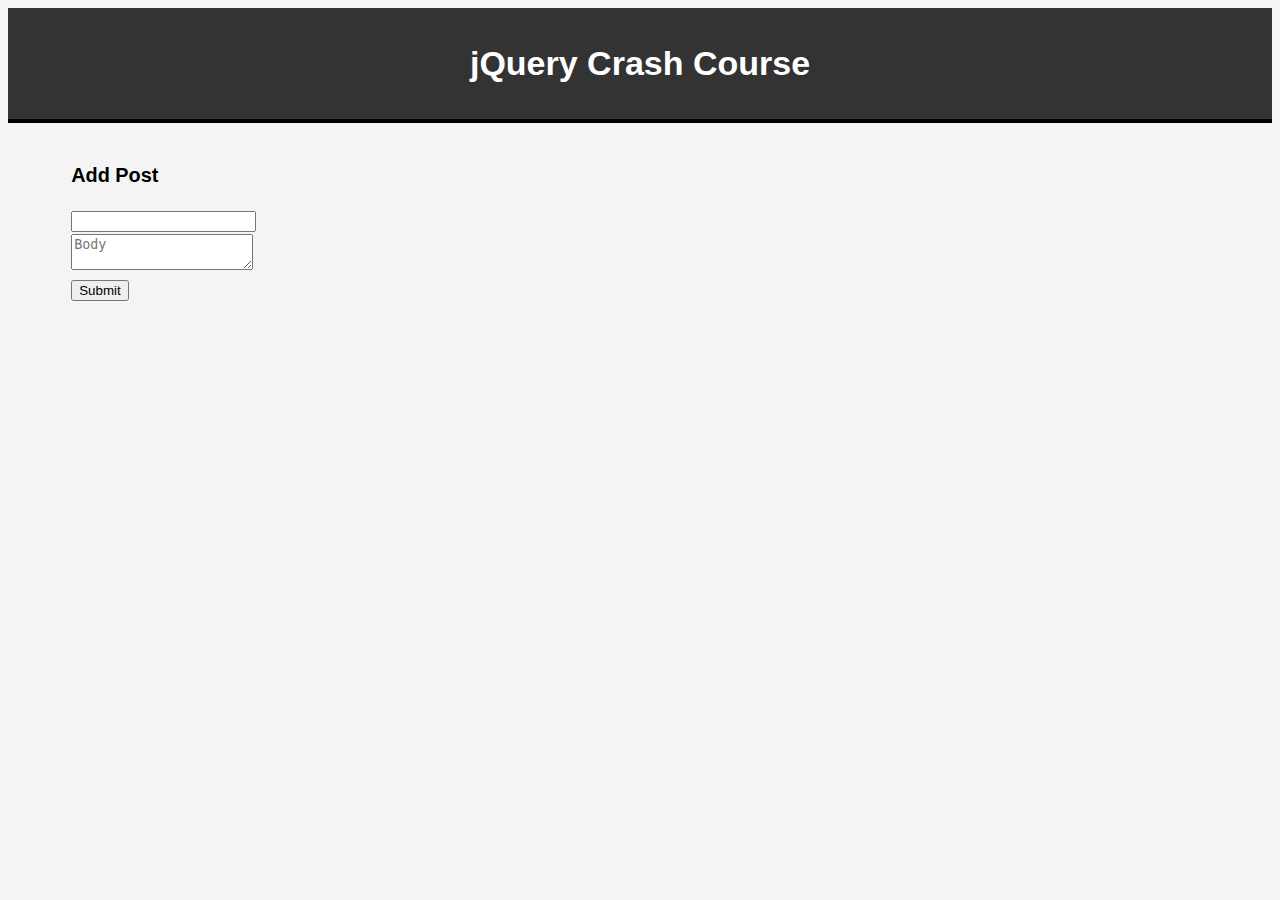
<file: Ajax/index.html>
<!DOCTYPE html>
<html lang="en">
  <head>
    <meta charset="UTF-8" />
    <meta http-equiv="X-UA-Compatible" content="IE=edge" />
    <meta name="viewport" content="width=device-width, initial-scale=1.0" />
    <title>jQuery Crash Course | Ajax</title>
    <script
      src="https://code.jquery.com/jquery-3.7.0.js"
      integrity="sha256-JlqSTELeR4TLqP0OG9dxM7yDPqX1ox/HfgiSLBj8+kM="
      crossorigin="anonymous"
    ></script>
    <link rel="stylesheet" href="styles.css" />
  </head>
  <body>
    <header>
      <h1>jQuery Crash Course</h1>
    </header>
    <div id="container">
      <div id="result"></div>
      <ul id="users"></ul>
      <h3>Add Post</h3>
      <form id="postForm" action="https://jsonplaceholder.typicode.com/posts">
        <input type="text" id="title" placeholde="Title" /><br />
        <textarea placeholder="Body" id="body"></textarea><br />
        <input type="submit" value="Submit" />
      </form>
    </div>

    <script>
      $(document).ready(function () {
        /*
        $("#result").load("test1.html", function (responseTxt, statusTxt, xhr) {
          if (statusTxt === "success") {
            alert("It went Fine");
          } else if (statusTxt === "error") {
            alert("Error: " + xhr.statusTxt);
          }
        });
        */
        // $.get("test.html", function (data) {
        //   $("#result").html(data);
        // });
        // $.getJSON("users.json", function (data) {
        //   $.each(data, function (i, user) {
        //     $("ul#users").append("<li>" + user.firstName + "</li>");
        //   });
        // });
        // $.ajax({
        //   method: "GET",
        //   url: "https://jsonplaceholder.typicode.com/posts",
        //   dataType: "json",
        // }).done(function (data) {
        //   console.log(data);
        //   $.map(data, function (post, i) {
        //     $("#result").append(
        //       "<h3>" + post.title + "</h3><p>" + post.body + "</p>"
        //     );
        //   });
        // });

        $("#postForm").submit(function (e) {
          e.preventDefault();

          var title = $("#title").val();
          var body = $("#body").val();
          var url = $(this).attr("action");

          $.post(url, { title: title, body: body }).done(function (data) {
            console.log("Post Saved");
            console.log(data);
          });
        });
      });
    </script>
  </body>
</html>
</file>
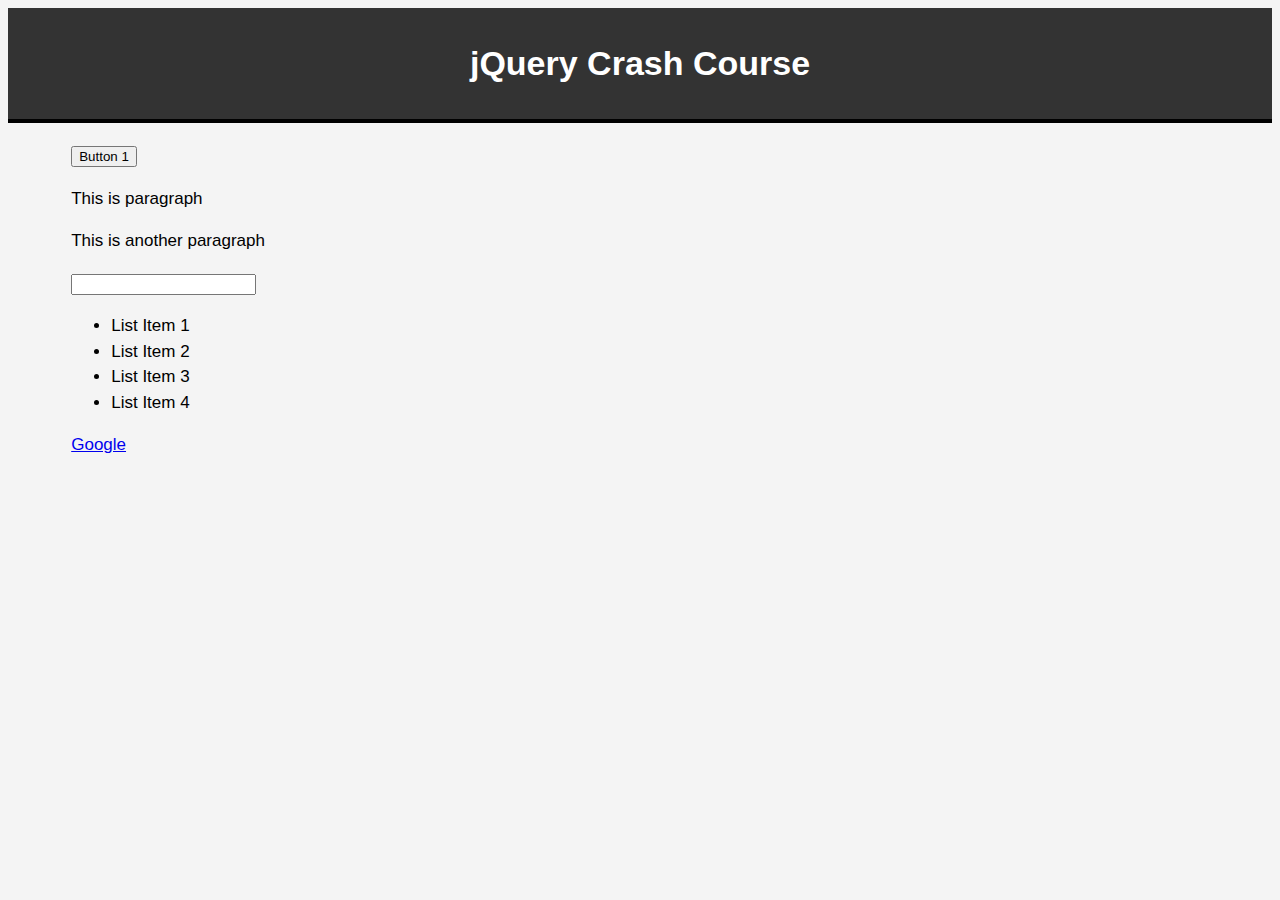
<file: Dom-Manipulation/index.html>
<!DOCTYPE html>
<html lang="en">
  <head>
    <meta charset="UTF-8" />
    <meta http-equiv="X-UA-Compatible" content="IE=edge" />
    <meta name="viewport" content="width=device-width, initial-scale=1.0" />
    <title>jQuery Crash Course | Dom Manipulation</title>
    <script
      src="https://code.jquery.com/jquery-3.6.4.slim.min.js"
      integrity="sha256-a2yjHM4jnF9f54xUQakjZGaqYs/V1CYvWpoqZzC2/Bw="
      crossorigin="anonymous"
    ></script>
    <link rel="stylesheet" href="styles.css" />
  </head>
  <body>
    <header>
      <h1>jQuery Crash Course</h1>
    </header>
    <div id="container">
      <button id="btn1">Button 1</button>
      <p class="para1">This is paragraph</p>
      <p class="para2">This is another paragraph</p>
      <div id="myDiv"></div>

      <input type="text" id="newItem" />

      <ul id="list">
        <li>List Item 1</li>
        <li>List Item 2</li>
        <li>List Item 3</li>
        <li>List Item 4</li>
      </ul>

      <a href="http://google.com">Google</a>

      <ul id="users"></ul>
    </div>

    <script>
      $(document).ready(function () {
        // $("p.para1").css("color", "red");
        // $("p.para1").css({ color: "red", background: "#ccc" });
        // $("p.para2").addClass("myClass");
        // $("p.para2").removeClass("myClass");
        // $("#btn1").click(function () {
        //   $("p.para2").toggleClass("myClass");
        //});
        // $("#myDiv").text("Hello World");
        // $("#myDiv").html("<h3>Hello World</h3>");
        // alert($("#myDiv").text());
        // $("ul").append("<li>Append List Item</li>");
        // $("ul").prepend("<li>Append List Item</li>");
        // $(".para1").appendTo(".para2");
        // $(".para1").prependTo(".para2");
        // $("ul").before("<h4>Hello</h4>");
        // $("ul").after("<h4>World</h4>");
        // $("ul").empty();
        // $("ul").detach();
        // $("a").attr("target", "_blank");
        // alert($("a").attr("href"));
        // $('a').removeAttr('target');
        // $("p").wrap("<h1>");
        // $("p").wrapAll("<h1>");

        $("#newItem").keyup(function (e) {
          var code = e.which;
          if (code == 13) {
            e.preventDefault();
            $("ul").append("<li>" + e.target.value + "</li>");
          }
        });

        // var myArr = ["brad", "Kelley", "nate", "hose"];
        // $.each(myArr, function (i, val) {
        //   $("#users").append("<li>" + val + "</li>");
        // });

        var newArr = $("ul#list li").toArray();
        $.each(newArr, function (i, val) {
          console.log(val.innerHTML);
        });
      });
    </script>
  </body>
</html>
</file>
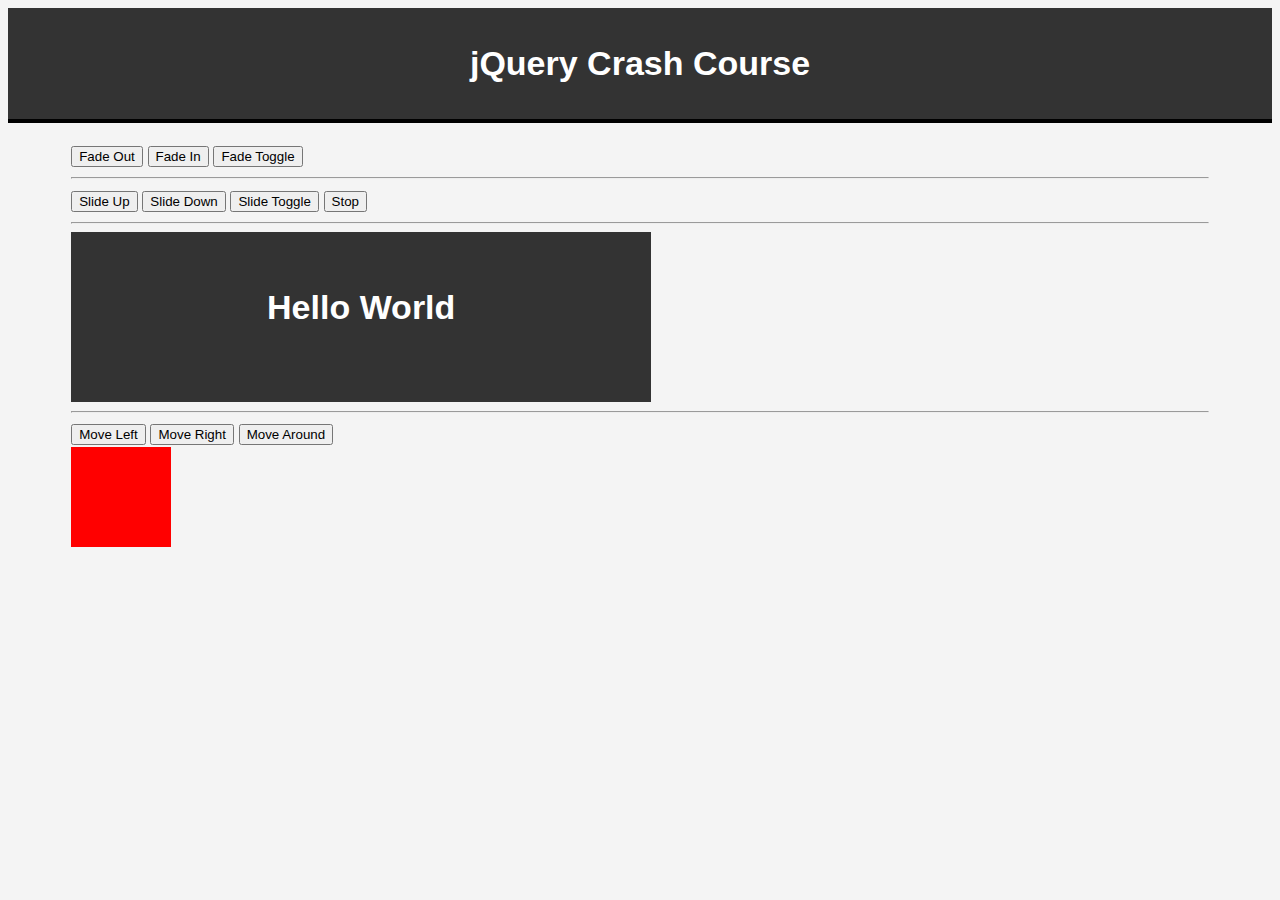
<file: Effects-And-Animation/index.html>
<!DOCTYPE html>
<html lang="en">
  <head>
    <meta charset="UTF-8" />
    <meta http-equiv="X-UA-Compatible" content="IE=edge" />
    <meta name="viewport" content="width=device-width, initial-scale=1.0" />
    <title>jQuery Crash Course | Effects & Animations</title>
    <script
      src="https://code.jquery.com/jquery-3.7.0.js"
      integrity="sha256-JlqSTELeR4TLqP0OG9dxM7yDPqX1ox/HfgiSLBj8+kM="
      crossorigin="anonymous"
    ></script>
    <link rel="stylesheet" href="styles.css" />
  </head>
  <body>
    <header>
      <h1>jQuery Crash Course</h1>
    </header>
    <div id="container">
      <button id="btnFadeOut">Fade Out</button>
      <button id="btnFadeIn">Fade In</button>
      <button id="btnFadeTog">Fade Toggle</button>

      <hr />

      <button id="btnSlideUp">Slide Up</button>
      <button id="btnSlideDown">Slide Down</button>
      <button id="btnSlideTog">Slide Toggle</button>
      <button id="btnStop">Stop</button>

      <hr />

      <div id="box">
        <h1>Hello World</h1>
      </div>

      <hr />

      <button id="moveLeft">Move Left</button>
      <button id="moveRight">Move Right</button>
      <button id="moveAround">Move Around</button>

      <div id="box2"></div>
    </div>

    <script>
      //fadeOut heeft fast slow en ms
      $(document).ready(function () {
        $("#btnFadeOut").click(function () {
          $("#box").fadeOut(3000, function () {
            $("#btnFadeOut").text("its Gone");
          });
        });

        $("#btnFadeIn").click(function () {
          $("#box").fadeIn(3000);
        });

        $("#btnFadeTog").click(function () {
          $("#box").fadeToggle(1000);
        });

        $("#btnSlideDown").click(function () {
          $("#box").slideDown(3000);
        });

        $("#btnSlideUp").click(function () {
          $("#box").slideUp(3000);
        });

        $("#btnSlideTog").click(function () {
          $("#box").slideToggle(3000);
        });

        $("#btnStop").click(function () {
          $("#box").stop();
        });

        $("#moveRight").click(function () {
          $("#box2").animate({
            left: 500,
            height: "300px",
            width: "300px",
            opacity: "0.5",
          });
        });

        $("#moveLeft").click(function () {
          $("#box2").animate({
            left: 0,
            height: "100px",
            width: "100px",
            opacity: "1",
          });
        });

        $("#moveAround").click(function () {
          var box = $("#box2");
          box.animate({
            left: 300,
          });
          box.animate({
            top: 300,
          });
          box.animate({
            left: 0,
            top: 300,
          });
          box.animate({
            left: 0,
            top: 0,
          });
        });
      });
    </script>
  </body>
</html>
</file>
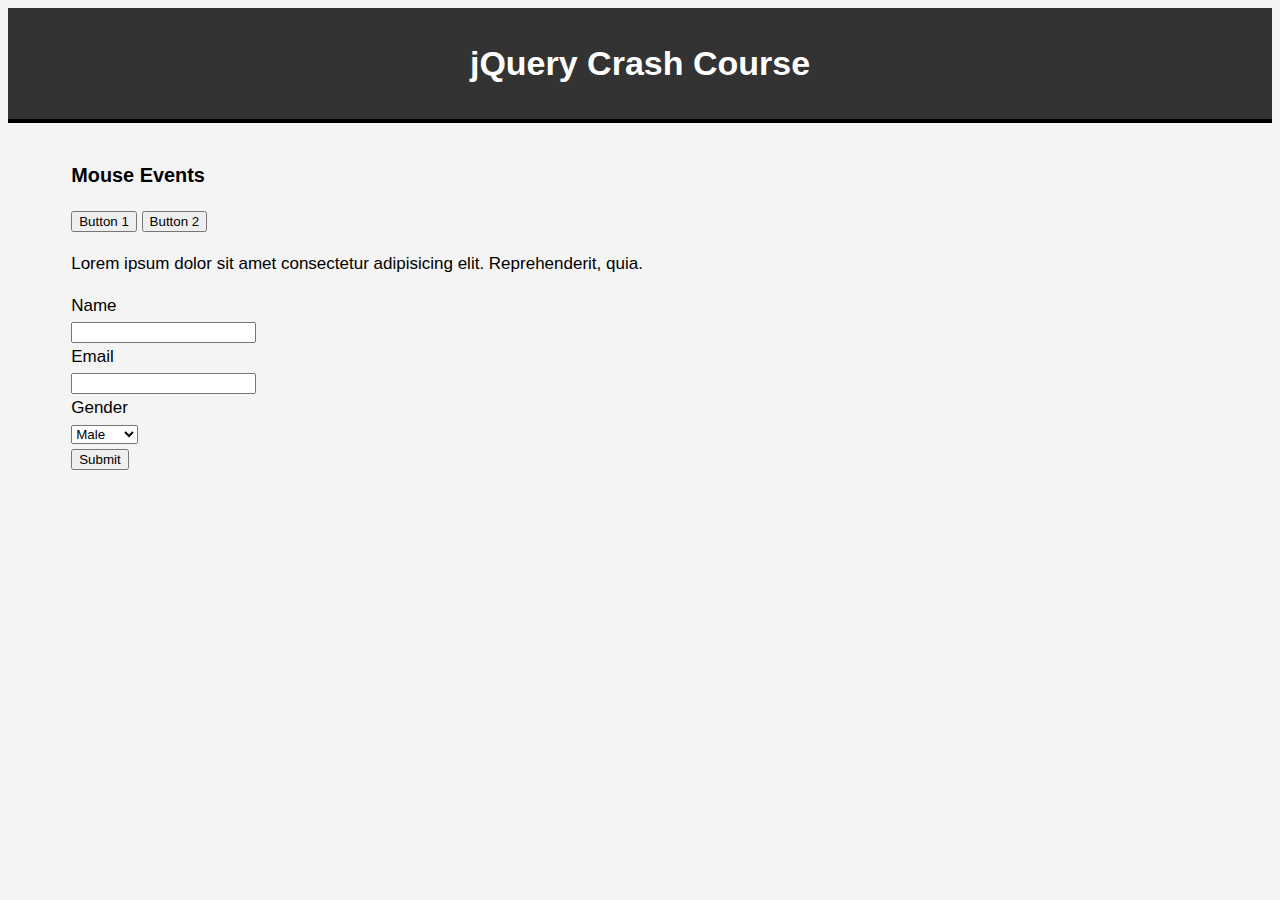
<file: events/index.html>
<!DOCTYPE html>
<html lang="en">
  <head>
    <meta charset="UTF-8" />
    <meta http-equiv="X-UA-Compatible" content="IE=edge" />
    <meta name="viewport" content="width=device-width, initial-scale=1.0" />
    <title>jQuery Crash Course | Events</title>
    <script
      src="https://code.jquery.com/jquery-3.6.4.slim.min.js"
      integrity="sha256-a2yjHM4jnF9f54xUQakjZGaqYs/V1CYvWpoqZzC2/Bw="
      crossorigin="anonymous"
    ></script>
    <link rel="stylesheet" href="styles.css" />
  </head>
  <body>
    <header>
      <h1>jQuery Crash Course</h1>
    </header>
    <div id="container">
      <h3>Mouse Events</h3>
      <button id="btn1" class="btnClass">Button 1</button>
      <button id="btn2">Button 2</button>
      <p class="para1">
        Lorem ipsum dolor sit amet consectetur adipisicing elit. Reprehenderit,
        quia.
      </p>
      <!-- <h1 id="coords"></h1> -->
      <form id="form">
        <label>Name</label><br />
        <input type="text" id="name" name="name" />
        <br />
        <label>Email</label><br />
        <input type="email" id="email" name="email" />
        <br />
        <label>Gender</label><br />
        <select id="gender" name="gender">
          <option value="male">Male</option>
          <option value="female">Female</option>
        </select>
        <br />
        <input type="submit" value="Submit" />
      </form>
    </div>

    <script>
      $(document).ready(function () {
        // $("#btn1").click(function () {
        //   alert("Button Clicked");
        // });
        // $('#btn1').on('click', function(){
        //   alert('Button Clicked!');
        // })
        // $("#btn1").on("click", function () {
        //   // $('.para1').hide();
        //   $(".para1").toggle();
        // });
        // $("#btn2").on("click", function () {
        //   $(".para1").show();
        // });
        // $("#btn1").dblclick(function () {
        //   $(".para1").toggle();
        // });
        // $("#btn1").hover(function () {
        //   $(".para1").toggle();
        // });
        // $("#btn1").on("mouseenter", function () {
        //   $(".para1").toggle();
        // });
        // $("#btn1").on("mouseleave", function () {
        //   $(".para1").toggle();
        // });
        // $("#btn1").on("mousemove", function () {
        //   $(".para1").toggle();
        // });
        // $("#btn1").on("mousedown", function () {
        //   $(".para1").toggle();
        // });
        // $("#btn1").on("mouseup", function () {
        //   $(".para1").toggle();
        // });
        // $("#btn1").click(function (e) {
        // console.log(e.currentTarget.id);
        // alert(e.currentTarget.innerHTML);
        // alert(e.currentTarget.outerHTML);
        // alert(e.currentTarget.className);
        // });

        // $(document).on("mousemove", function (e) {
        //   $("#coords").html("Coords: Y: " + e.clientY + "X: " + e.clientX);
        // });

        // $("input").focus(function () {
        //   // alert("Focus");
        //   $(this).css("background", "pink");
        // });

        // $("input").blur(function () {
        //   // alert("Focus");
        //   $(this).css("background", "white");
        // });

        // $("input").keyup(function (e) {
        //   console.log(e.target.value);
        // });

        // $("select#gender").change(function (e) {
        //   alert(e.target.value);
        // });

        $("#form").submit(function (e) {
          e.preventDefault();
          var name = $("input#name").val();
          console.log(name);
        });
      });
    </script>
  </body>
</html>
</file>
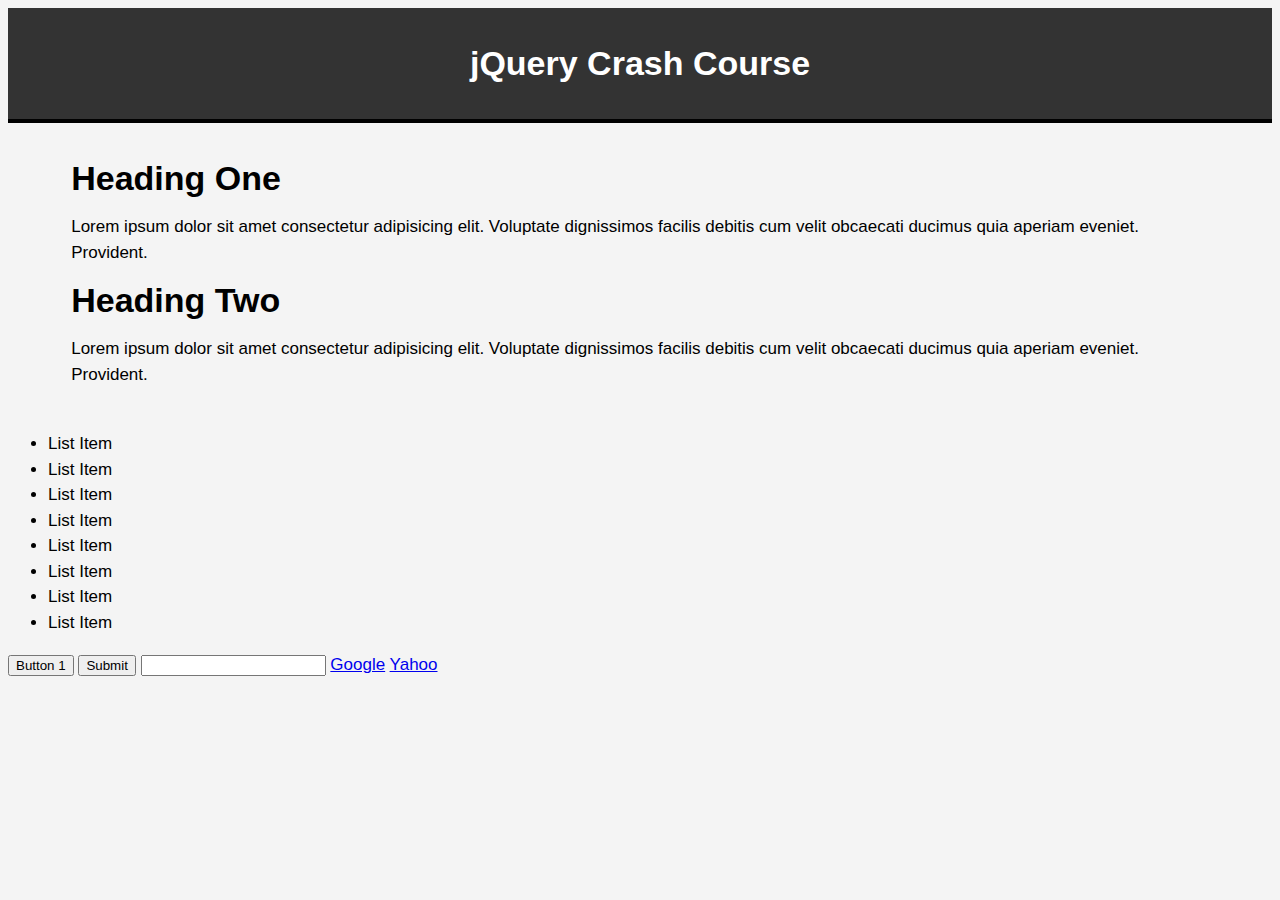
<file: selectors/index.html>
<!DOCTYPE html>
<html lang="en">
  <head>
    <meta charset="UTF-8" />
    <meta http-equiv="X-UA-Compatible" content="IE=edge" />
    <meta name="viewport" content="width=device-width, initial-scale=1.0" />
    <title>jQuery Crash Course | Selectors</title>
    <script
      src="https://code.jquery.com/jquery-3.6.4.slim.min.js"
      integrity="sha256-a2yjHM4jnF9f54xUQakjZGaqYs/V1CYvWpoqZzC2/Bw="
      crossorigin="anonymous"
    ></script>
    <link rel="stylesheet" href="styles.css" />
  </head>
  <body>
    <header>
      <h1>jQuery Crash Course</h1>
    </header>
    <div id="container">
      <h1 id="heading1">Heading One</h1>
      <p id="para1">
        Lorem ipsum dolor sit amet consectetur adipisicing elit. Voluptate
        dignissimos facilis debitis
        <span>cum velit obcaecati ducimus</span> quia aperiam eveniet.
        Provident.
      </p>

      <h1 class="heading2">Heading Two</h1>
      <p class="para2">
        Lorem ipsum dolor sit amet consectetur adipisicing elit. Voluptate
        dignissimos facilis debitis
        <span>cum velit obcaecati ducimus</span> quia aperiam eveniet.
        Provident.
      </p>
    </div>

    <ul id="list">
      <li>List Item</li>
      <li>List Item</li>
      <li>List Item</li>
      <li>List Item</li>
      <li>List Item</li>
      <li>List Item</li>
      <li>List Item</li>
      <li>List Item</li>
    </ul>

    <input type="button" value="Button 1" />
    <input type="submit" value="Submit" />
    <input type="text" />

    <a href="http://google.com">Google</a>
    <a href="http://yahoo.com">Yahoo</a>

    <script>
      //$("h1").hide();
      //$("h1#heading1").hide();
      //$(".heading2").hide();

      //$("p span").css("color", "red");

      $("ul#list li:first").css("color", "red");
      $("ul#list li:last").css("color", "green");
      $("ul#list li:even").css("background-color", "yellow");
      $("ul#list li:odd").css("background-color", "#cccccc");
      $("ul#list li:nth-child(3n)").css("list-style", "none");

      //$(":button").hide();
      //$(":text").hide();

      $("[href]").css("color", "red");
      $("a[href='http://yahoo.com']").css("color", "green");
      //$("*").hide();
    </script>
  </body>
</html>
</file>
<file: Ajax/styles.css>
body {
  font-size: 17px;
  font-family: Arial;
  background: #f4f4f4;
  line-height: 1.5em;
}

header {
  background: #333;
  color: #fff;
  padding: 20px;
  text-align: center;
  border-bottom: 4px solid #000;
  margin-bottom: 10px;
}

#container {
  width: 90%;
  margin: auto;
  padding: 10px;
}
</file>
<file: Dom-Manipulation/styles.css>
body {
  font-size: 17px;
  font-family: Arial;
  background: #f4f4f4;
  line-height: 1.5em;
}

header {
  background: #333;
  color: #fff;
  padding: 20px;
  text-align: center;
  border-bottom: 4px solid #000;
  margin-bottom: 10px;
}

#container {
  width: 90%;
  margin: auto;
  padding: 10px;
}

.myClass {
  color: blue;
  background-color: black;
}
</file>
<file: Effects-And-Animation/styles.css>
body {
  font-size: 17px;
  font-family: Arial;
  background: #f4f4f4;
  line-height: 1.5em;
}

header {
  background: #333;
  color: #fff;
  padding: 20px;
  text-align: center;
  border-bottom: 4px solid #000;
  margin-bottom: 10px;
}

#container {
  width: 90%;
  margin: auto;
  padding: 10px;
}

#box {
  background-color: #333;
  color: #fff;
  width: 500px;
  height: 90px;
  padding: 40px;
  text-align: center;
}

#box2 {
  background: red;
  width: 100px;
  height: 100px;
  position: relative;
}
</file>
<file: events/styles.css>
body {
  font-size: 17px;
  font-family: Arial;
  background: #f4f4f4;
  line-height: 1.5em;
}

header {
  background: #333;
  color: #fff;
  padding: 20px;
  text-align: center;
  border-bottom: 4px solid #000;
  margin-bottom: 10px;
}

#container {
  width: 90%;
  margin: auto;
  padding: 10px;
}
</file>
<file: selectors/styles.css>
body {
  font-size: 17px;
  font-family: Arial;
  background: #f4f4f4;
  line-height: 1.5em;
}

header {
  background: #333;
  color: #fff;
  padding: 20px;
  text-align: center;
  border-bottom: 4px solid #000;
  margin-bottom: 10px;
}

#container {
  width: 90%;
  margin: auto;
  padding: 10px;
}
</file>
